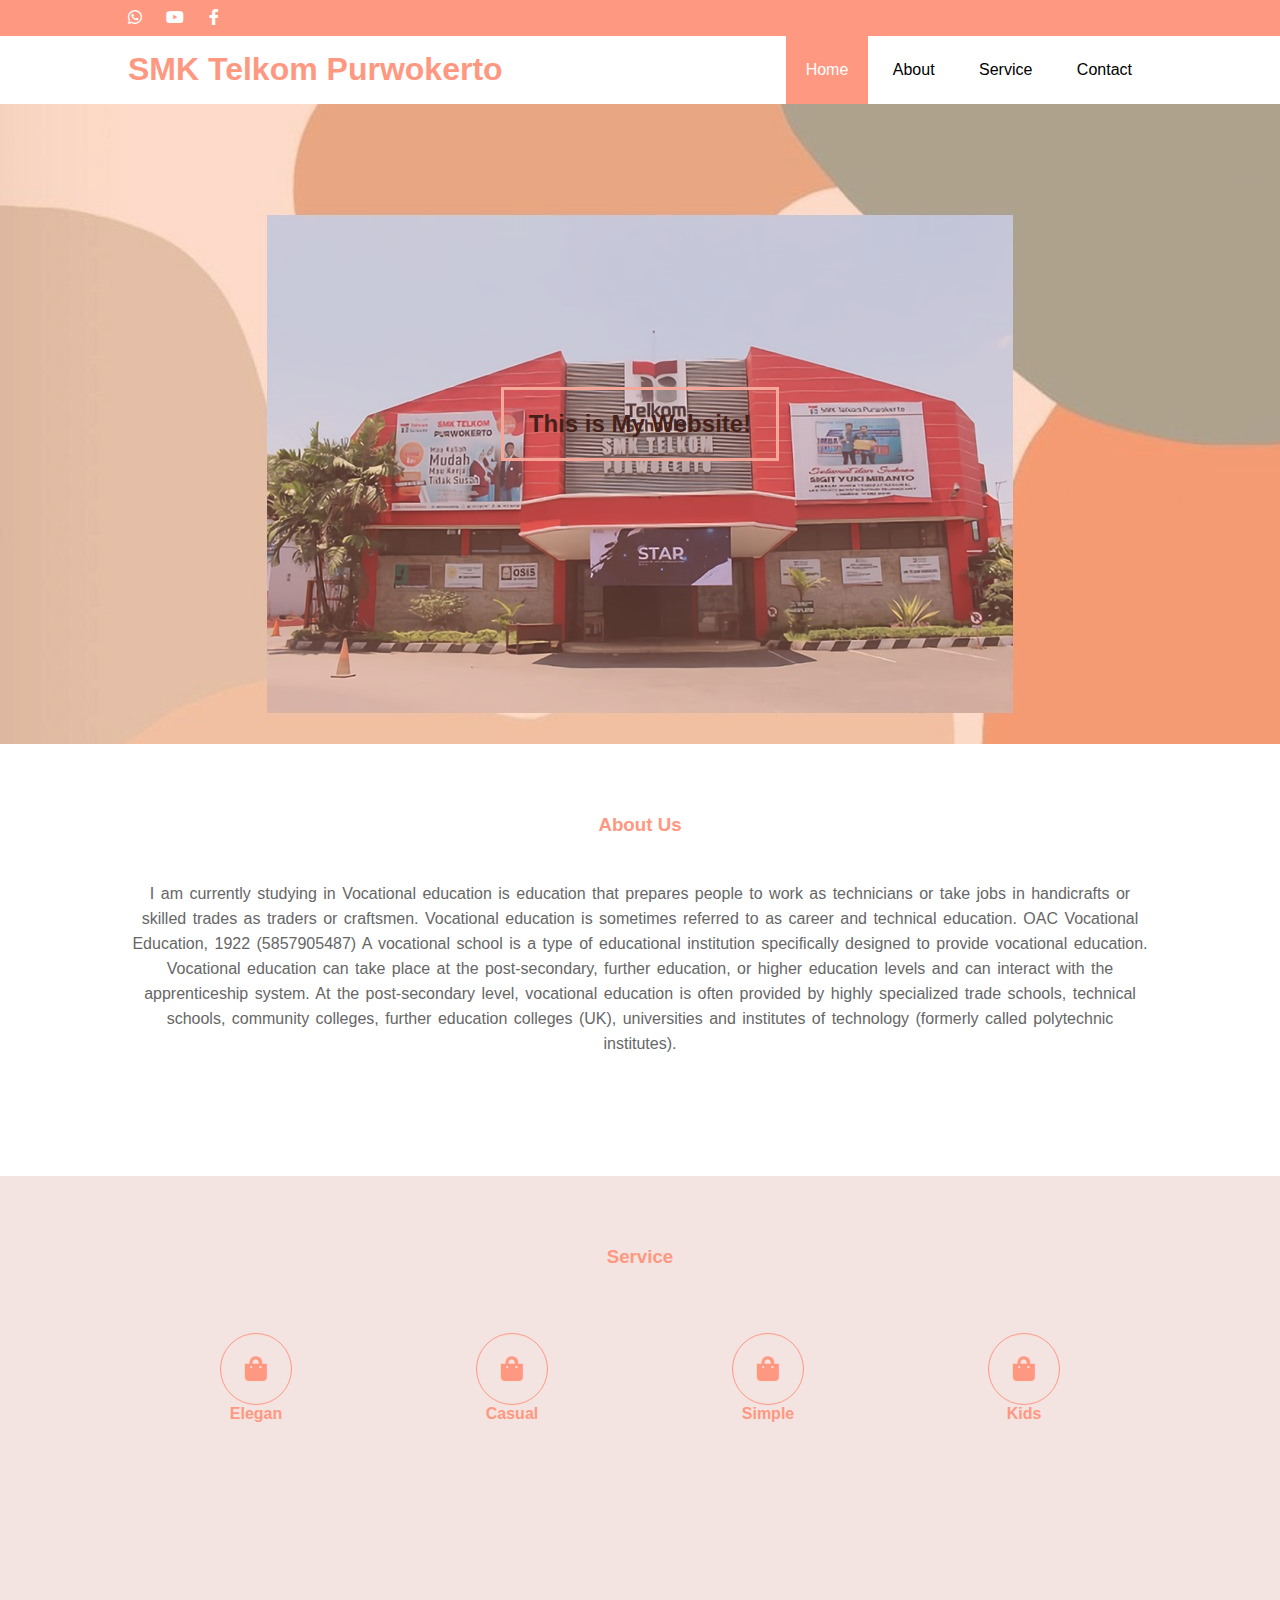
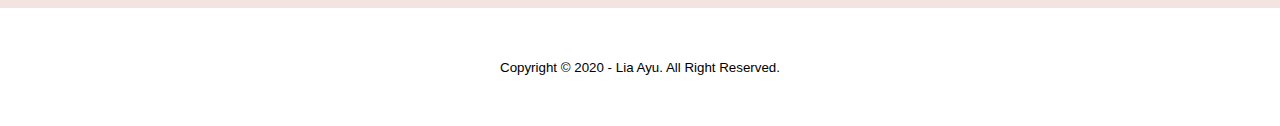
<file: index.html>
<!DOCTYPE html>
<html>
<head>
	<meta charset="utf-8">
	<meta name="viewport" content="width=device-width, intial-scale=1">
	<title>SMK Telkom Purwokerto</title>
	<link rel="stylesheet" type="text/css" href="css/style.css">
	<link rel="stylesheet" type="text/css" href="https://cdnjs.cloudflare.com/ajax/libs/font-awesome/5.14.0/css/all.min.css">
	<script src="https://code.jquery.com/jquery-3.5.1.min.js" integrity="sha256-9/aliU8dGd2tb6OSsuzixeV4y/faTqgFtohetphbbj0=" crossorigin="anonymous"></script>
</head>
<body>
	<!-- loader -->
	<div class="bg-loader">
		<div class="loader"></div>
	</div>

	<!-- header -->
	<div class="medsos">
		<div class="container">
			<ul>
				<li><a href="#"><i class="fab fa-whatsapp"></i></i></a></li>
				<li><a href="#"><i class="fab fa-youtube"></i></i></a></li>
				<li><a href="#"><i class="fab fa-facebook-f"></i></i></a></li>
			</ul>
		</div>
	</div>
<header>
	<div class="container">
		<h1><a href="index.html">SMK Telkom Purwokerto</a></h1>
		<ul>
			<li class="active"><a href="home.html">Home</a></li>
			<li><a href="about.html">About</a></li>
			<li><a href="service.html">Service</a></li>
			<li><a href="contact.html">Contact</a></li>
		</ul>
	</div>
</header>

<!-- banner -->
<section class="banner">
	<h2>This is My Website!</h2>
</section>

<!-- about -->
<section class="about">
	<div class="container">
		<h3> About Us</h3>
		<p> I am currently studying in Vocational education is education that prepares people to work as technicians or take jobs in handicrafts or skilled trades as traders or craftsmen. Vocational education is sometimes referred to as career and technical education. OAC Vocational Education, 1922 (5857905487) A vocational school is a type of educational institution specifically designed to provide vocational education. Vocational education can take place at the post-secondary, further education, or higher education levels and can interact with the apprenticeship system. At the post-secondary level, vocational education is often provided by highly specialized trade schools, technical schools, community colleges, further education colleges (UK), universities and institutes of technology (formerly called polytechnic institutes).</p>
	</div>
</section>

<!-- service -->
<section class="service">
	<div class="container">
		<h3>Service</h3>
		<div class="box">
			<div class="col-4">
				<div class="icon"><i class="fas fa-shopping-bag"></i></div>
				<h4>Elegan</h4>
				<h3></h3>
			</div>
			<div class="col-4">
				<div class="icon"><i class="fas fa-shopping-bag"></i></div>
				<h4>Casual</h4>
				<h3></h3>
			</div>
			<div class="col-4">
				<div class="icon"><i class="fas fa-shopping-bag"></i></div>
				<h4>Simple</h4>
				<h3></h3>
			</div>
			<div class="col-4">
				<div class="icon"><i class="fas fa-shopping-bag"></i></div>
				<h4>Kids</h4>
				<h3></h3>
			</div>
		</div>
	</div>
</section>

<!-- footer -->
<footer class="container">
	<small>Copyright &copy; 2020 - Lia Ayu. All Right Reserved.</small>

	<script type="text/javascript">
		$(document).ready(function(){
			$(".bg-loader").hide();
		})
	</script>
</footer>
</body>
</html>
</file>
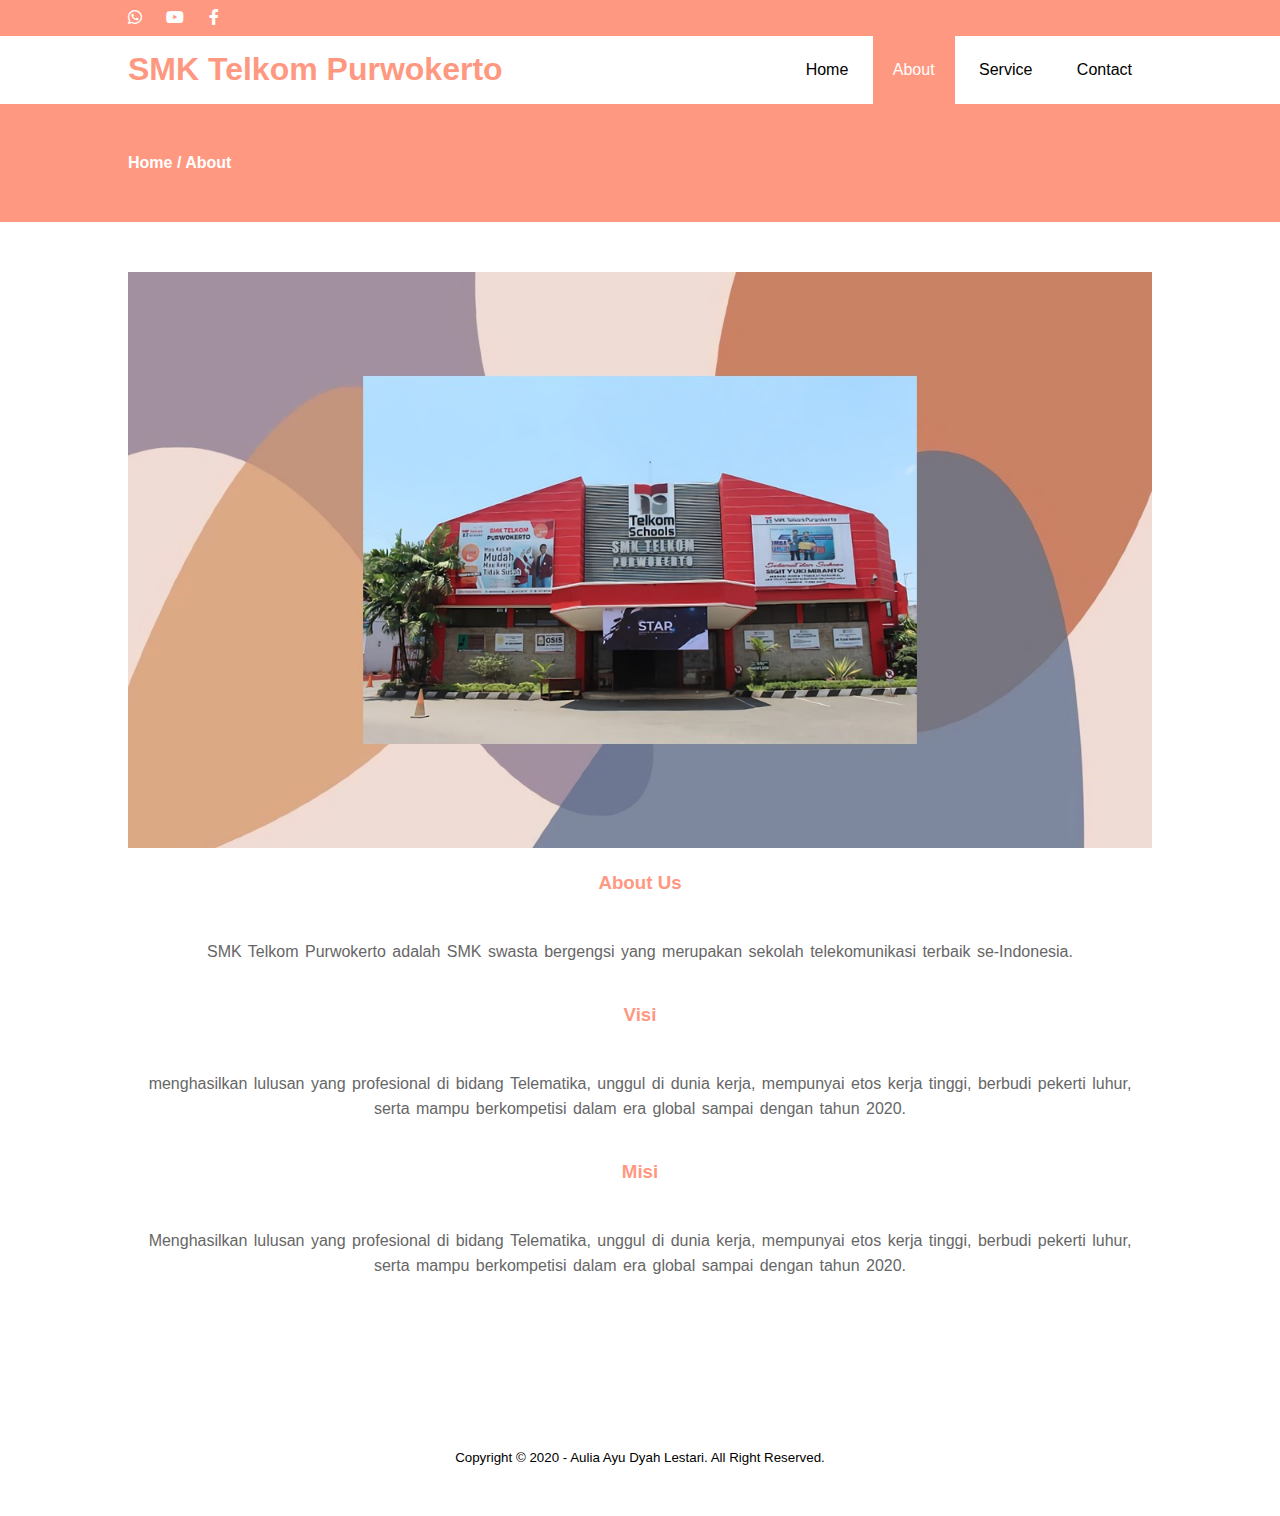
<file: about.html>
<!DOCTYPE html>
<html>
<head>
	<meta charset="utf-8">
	<meta name="viewport" content="width=device-width, intial-scale=1">
	<title>SMK Telkom Purwokerto</title>
	<link rel="stylesheet" type="text/css" href="css/style.css">
	<link rel="stylesheet" type="text/css" href="https://cdnjs.cloudflare.com/ajax/libs/font-awesome/5.14.0/css/all.min.css">
	<script src="https://code.jquery.com/jquery-3.5.1.min.js" integrity="sha256-9/aliU8dGd2tb6OSsuzixeV4y/faTqgFtohetphbbj0=" crossorigin="anonymous"></script>
</head>
<body>
	<!-- loader -->
	<div class="bg-loader">
		<div class="loader"></div>
	</div>

	<!-- header -->
	<div class="medsos">
		<div class="container">
			<ul>
				<li><a href="#"><i class="fab fa-whatsapp"></i></i></a></li>
				<li><a href="#"><i class="fab fa-youtube"></i></i></a></li>
				<li><a href="#"><i class="fab fa-facebook-f"></i></i></a></li>
			</ul>
		</div>
	</div>
<header>
	<div class="container">
		<h1><a href="index.html">SMK Telkom Purwokerto</a></h1>
		<ul>
			<li><a href="home.html">Home</a></li>
			<li class="active"><a href="about.html">About</a></li>
			<li><a href="service.html">Service</a></li>
			<li><a href="contact.html">Contact</a></li>
		</ul>
	</div>
</header>

<!-- label -->
<section class="label">
	<dic class="container">
		<p><strong>Home / About</strong></p>
	</dic>
</section>


<!-- about -->
<section class="about">
	<div class="container">
		<img src="img/op3.jpg" width="100%">
		<h3>About Us</h3>
		<p>SMK Telkom Purwokerto adalah SMK swasta bergengsi yang merupakan sekolah telekomunikasi terbaik se-Indonesia.</p>
		<h3>Visi</h3>
		<p>menghasilkan lulusan yang profesional di bidang Telematika, unggul di dunia kerja, mempunyai etos kerja tinggi, berbudi pekerti luhur, serta mampu berkompetisi dalam era global sampai dengan tahun 2020.</p>
		<h3>Misi</h3>
		<p>Menghasilkan lulusan yang profesional di bidang Telematika, unggul di dunia kerja, mempunyai etos kerja tinggi, berbudi pekerti luhur, serta mampu berkompetisi dalam era global sampai dengan tahun 2020.</p>
		
	</div>
</section>

<!-- footer -->
<footer class="container">
	<small>Copyright &copy; 2020 - Aulia Ayu Dyah Lestari. All Right Reserved.</small>

	<script type="text/javascript">
		$(document).ready(function(){
			$(".bg-loader").hide();
		})
	</script>
</footer>
</body>
</html>
</file>
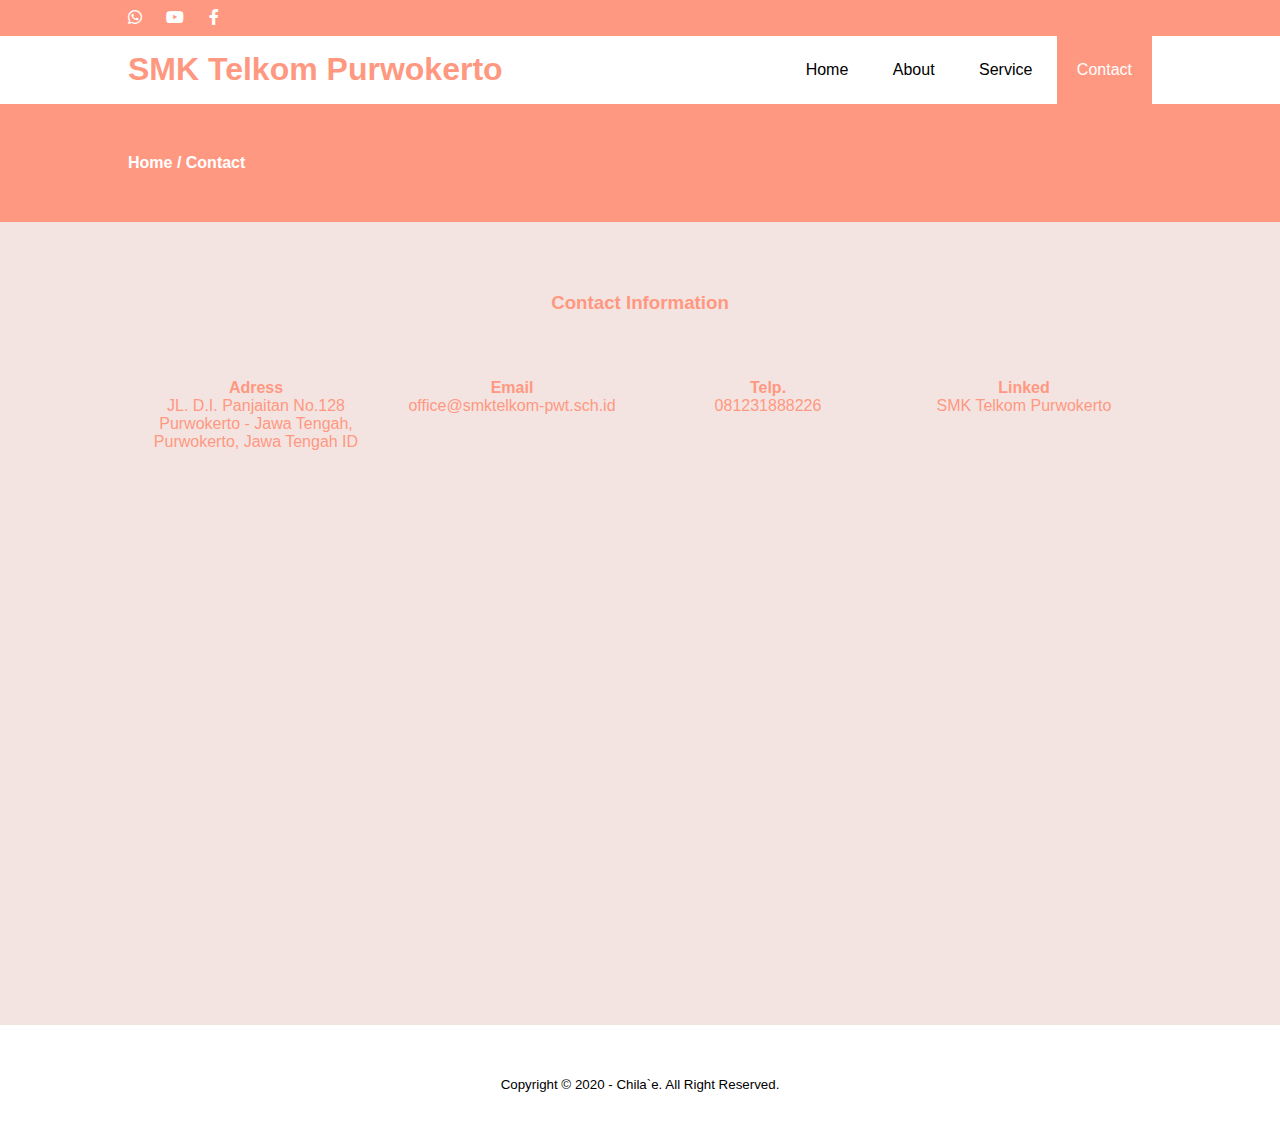
<file: contact.html>
<!DOCTYPE html>
<html>
<head>
	<meta charset="utf-8">
	<meta name="viewport" content="width=device-width, intial-scale=1">
	<title>SMK Telkom Purwokerto</title>
	<link rel="stylesheet" type="text/css" href="css/style.css">
	<link rel="stylesheet" type="text/css" href="https://cdnjs.cloudflare.com/ajax/libs/font-awesome/5.14.0/css/all.min.css">
	<script src="https://code.jquery.com/jquery-3.5.1.min.js" integrity="sha256-9/aliU8dGd2tb6OSsuzixeV4y/faTqgFtohetphbbj0=" crossorigin="anonymous"></script>
</head>
<body>
	<!-- loader -->
	<div class="bg-loader">
		<div class="loader"></div>
	</div>

	<!-- header -->
	<div class="medsos">
		<div class="container">
			<ul>
				<li><a href="#"><i class="fab fa-whatsapp"></i></i></a></li>
				<li><a href="#"><i class="fab fa-youtube"></i></i></a></li>
				<li><a href="#"><i class="fab fa-facebook-f"></i></i></a></li>
			</ul>
		</div>
	</div>
<header>
	<div class="container">
		<h1><a href="index.html">SMK Telkom Purwokerto</a></h1>
		<ul>
			<li><a href="home.html">Home</a></li>
			<li><a href="about.html">About</a></li>
			<li><a href="service.html">Service</a></li>
			<li class="active"><a href="contact.html">Contact</a></li>
		</ul>
	</div>
</header>

<!-- label -->
<section class="label">
	<dic class="container">
		<p><strong>Home / Contact</strong></p>
	</dic>
</section>


<!-- service -->
<section class="service">
	<div class="container">
		<h3>Contact Information</h3>
		<div class="box">
			<div class="col-4">
			<h4>Adress</h4>
			<p>JL. D.I. Panjaitan No.128 Purwokerto - Jawa Tengah, Purwokerto, Jawa Tengah ID</p>
			</div>
			<div class="col-4">
			<h4>Email</h4>
			<p>office@smktelkom-pwt.sch.id</p>
			</div>
			<div class="col-4">
			<h4>Telp.</h4>
			<p>081231888226</p>
			</div>
			<div class="col-4">
			<h4>Linked</h4>
			<p>SMK Telkom Purwokerto</p>
			</div>
		</div>
		<iframe src="https://www.google.com/maps/embed?pb=!1m18!1m12!1m3!1d3956.2711061569626!2d109.24677951402451!3d-7.435224294635856!2m3!1f0!2f0!3f0!3m2!1i1024!2i768!4f13.1!3m3!1m2!1s0x2e655e9ce0c257c3%3A0xfac8fa07e6483bcc!2sJl.%20DI%20Panjaitan%20No.128%2C%20Karangreja%2C%20Purwokerto%20Kidul%2C%20Kec.%20Purwokerto%20Sel.%2C%20Kabupaten%20Banyumas%2C%20Jawa%20Tengah%2053147!5e0!3m2!1sen!2sid!4v1601424708669!5m2!1sen!2sid" width="100%" height="450" frameborder="0" style="border:0;" allowfullscreen="" aria-hidden="false" tabindex="0"></iframe>
	</div>
</section>

<!-- footer -->
<footer class="container">
	<small>Copyright &copy; 2020 - Chila`e. All Right Reserved.</small>

	<script type="text/javascript">
		$(document).ready(function(){
			$(".bg-loader").hide();
		})
	</script>
</footer>
</body>
</html>
</file>
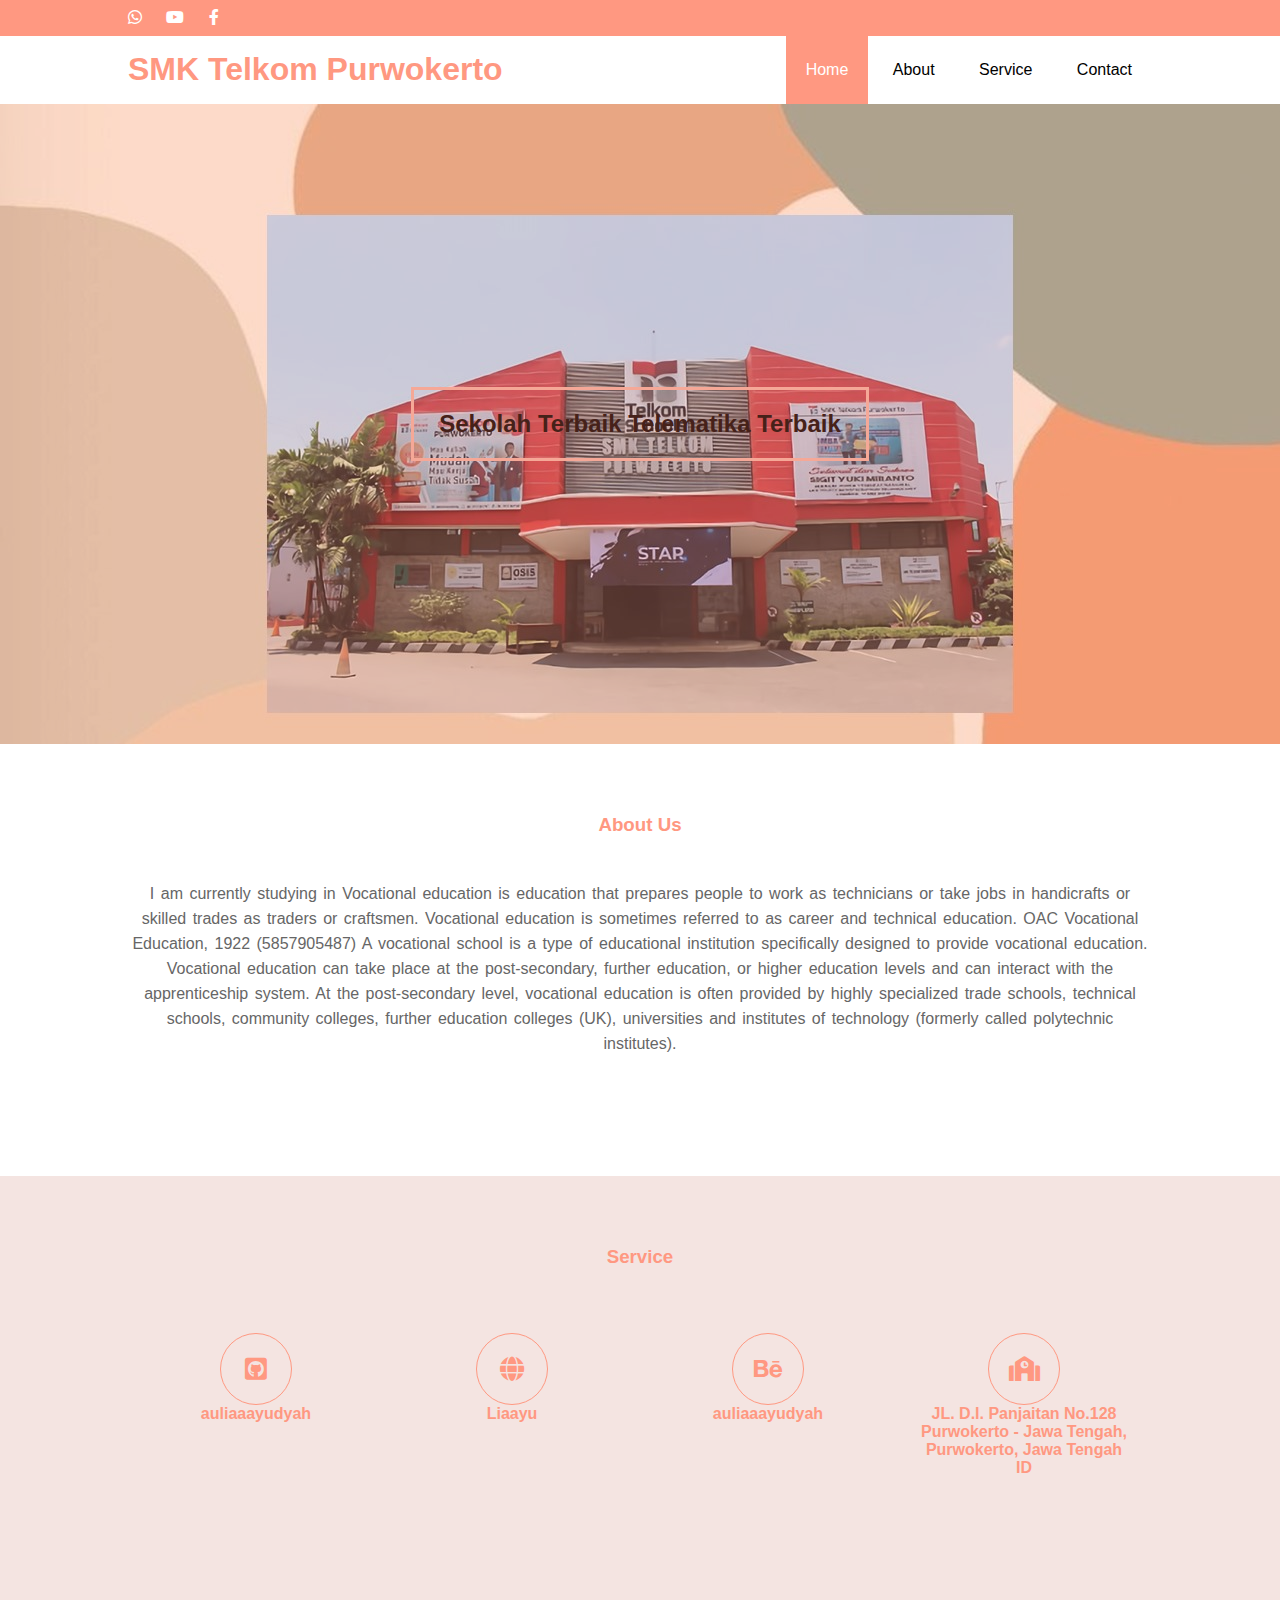
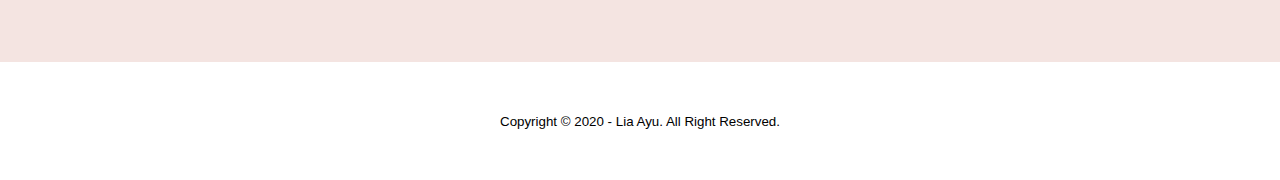
<file: home.html>
<!DOCTYPE html>
<html>
<head>
	<meta charset="utf-8">
	<meta name="viewport" content="width=device-width, intial-scale=1">
	<title>SMK Telkom Purwokerto</title>
	<link rel="stylesheet" type="text/css" href="css/style.css">
	<link rel="stylesheet" type="text/css" href="https://cdnjs.cloudflare.com/ajax/libs/font-awesome/5.14.0/css/all.min.css">
	<script src="https://code.jquery.com/jquery-3.5.1.min.js" integrity="sha256-9/aliU8dGd2tb6OSsuzixeV4y/faTqgFtohetphbbj0=" crossorigin="anonymous"></script>
</head>
<body>
	<!-- loader -->
	<div class="bg-loader">
		<div class="loader"></div>
	</div>

	<!-- header -->
	<div class="medsos">
		<div class="container">
			<ul>
				<li><a href="#"><i class="fab fa-whatsapp"></i></i></a></li>
				<li><a href="#"><i class="fab fa-youtube"></i></i></a></li>
				<li><a href="#"><i class="fab fa-facebook-f"></i></i></a></li>
			</ul>
		</div>
	</div>
<header>
	<div class="container">
		<h1><a href="index.html">SMK Telkom Purwokerto</a></h1>
		<ul>
			<li class="active"><a href="home.html">Home</a></li>
			<li><a href="about.html">About</a></li>
			<li><a href="service.html">Service</a></li>
			<li><a href="contact.html">Contact</a></li>
		</ul>
	</div>
</header>

<!-- banner -->
<section class="banner">
	<h2>Sekolah Terbaik Telematika Terbaik</h2>
</section>

<!-- about -->
<section class="about">
	<div class="container">
		<h3> About Us</h3>
		<p> I am currently studying in Vocational education is education that prepares people to work as technicians or take jobs in handicrafts or skilled trades as traders or craftsmen. Vocational education is sometimes referred to as career and technical education. OAC Vocational Education, 1922 (5857905487) A vocational school is a type of educational institution specifically designed to provide vocational education. Vocational education can take place at the post-secondary, further education, or higher education levels and can interact with the apprenticeship system. At the post-secondary level, vocational education is often provided by highly specialized trade schools, technical schools, community colleges, further education colleges (UK), universities and institutes of technology (formerly called polytechnic institutes).</p>
	</div>
</section>

<!-- service -->
<section class="service">
	<div class="container">
		<h3>Service</h3>
		<div class="box">
			<div class="col-4">
				<div class="icon"><i class="fab fa-github-square"></i></div>
				<h4>auliaaayudyah</h4>
				<h3></h3>
			</div>
			<div class="col-4">
				<div class="icon"><i class="fas fa-globe"></i></div>
				<h4>Liaayu</h4>
				<h3></h3>
			</div>
			<div class="col-4">
				<div class="icon"><i class="fab fa-behance"></i></div>
				<h4>auliaaayudyah</h4>
				<h3></h3>
			</div>
			<div class="col-4">
				<div class="icon"><i class="fas fa-school"></i></div>
				<h4>JL. D.I. Panjaitan No.128 Purwokerto - Jawa Tengah, Purwokerto, Jawa Tengah ID</h4>
				<h3></h3>
			</div>
		</div>
	</div>
</section>

<!-- footer -->
<footer class="container">
	<small>Copyright &copy; 2020 - Lia Ayu. All Right Reserved.</small>

	<script type="text/javascript">
		$(document).ready(function(){
			$(".bg-loader").hide();
		})
	</script>
</footer>
</body>
</html>
</file>
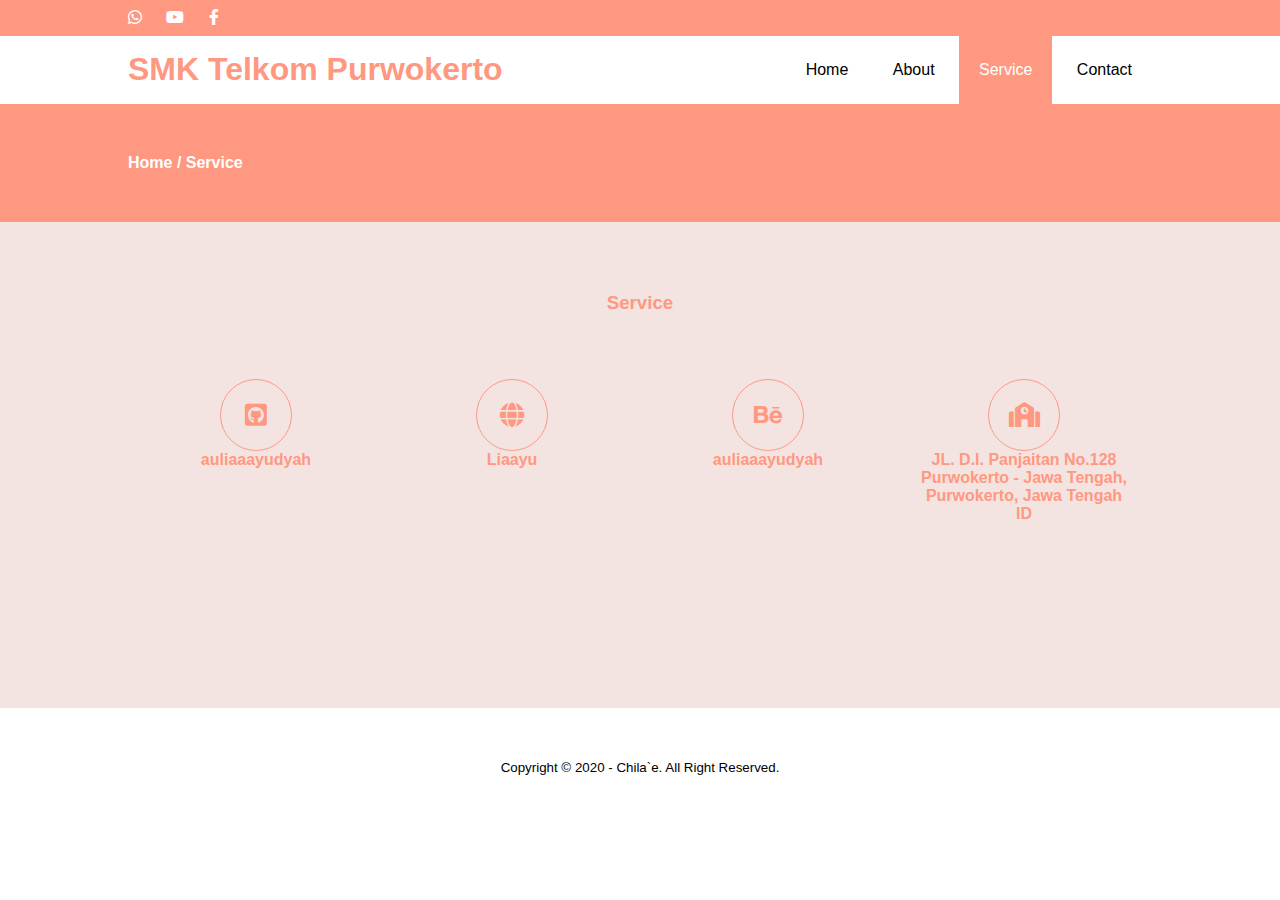
<file: service.html>
<!DOCTYPE html>
<html>
<head>
	<meta charset="utf-8">
	<meta name="viewport" content="width=device-width, intial-scale=1">
	<title>SMK Telkom Purwokerto</title>
	<link rel="stylesheet" type="text/css" href="css/style.css">
	<link rel="stylesheet" type="text/css" href="https://cdnjs.cloudflare.com/ajax/libs/font-awesome/5.14.0/css/all.min.css">
	<script src="https://code.jquery.com/jquery-3.5.1.min.js" integrity="sha256-9/aliU8dGd2tb6OSsuzixeV4y/faTqgFtohetphbbj0=" crossorigin="anonymous"></script>
</head>
<body>
	<!-- loader -->
	<div class="bg-loader">
		<div class="loader"></div>
	</div>

	<!-- header -->
	<div class="medsos">
		<div class="container">
			<ul>
				<li><a href="#"><i class="fab fa-whatsapp"></i></i></a></li>
				<li><a href="#"><i class="fab fa-youtube"></i></i></a></li>
				<li><a href="#"><i class="fab fa-facebook-f"></i></i></a></li>
			</ul>
		</div>
	</div>
<header>
	<div class="container">
		<h1><a href="index.html">SMK Telkom Purwokerto</a></h1>
		<ul>
			<li><a href="home.html">Home</a></li>
			<li><a href="about.html">About</a></li>
			<li class="active"><a href="service.html">Service</a></li>
			<li><a href="contact.html">Contact</a></li>
		</ul>
	</div>
</header>

<!-- label -->
<section class="label">
	<dic class="container">
		<p><strong>Home / Service</strong></p>
	</dic>
</section>


<!-- service -->
<section class="service">
	<div class="container">
		<h3>Service</h3>
		<div class="box">
			<div class="col-4">
				<div class="icon"><i class="fab fa-github-square"></i></i></div>
				<h4>auliaaayudyah</h4>
				<h3></h3>
			</div>
			<div class="col-4">
				<div class="icon"><i class="fas fa-globe"></i></div>
				<h4>Liaayu</h4>
				<h3></h3>
			</div>
			<div class="col-4">
				<div class="icon"><i class="fab fa-behance"></i></div>
				<h4>auliaaayudyah</h4>
				<h3></h3>
			</div>
			<div class="col-4">
				<div class="icon"><i class="fas fa-school"></i></div>
				<h4>JL. D.I. Panjaitan No.128 Purwokerto - Jawa Tengah, Purwokerto, Jawa Tengah ID</h4>
				<h3></h3>
			</div>
		</div>
	</div>
</section>

<!-- footer -->
<footer class="container">
	<small>Copyright &copy; 2020 - Chila`e. All Right Reserved.</small>

	<script type="text/javascript">
		$(document).ready(function(){
			$(".bg-loader").hide();
		})
	</script>
</footer>
</body>
</html>
</file>
<file: css/style.css>
* {
	padding: 0;
	margin: 0;
	font-family: sans-serif;
}
a{
	color: inherit;
	text-decoration: none;
}
.medsos {
	padding:9px 0;
	background-color: #FF9881;
}
.medsos ul li {
	display: inline-block;
	color: #fff;
	margin-right: 20px;
}
.container {
	width: 80%;
	margin:0 auto;
}
.container:after {
	content:'';
	display: block;
	clear: both;
}
header h1 {
	float: left;
	padding:15px 0;
	color: #FF9881;
}
header ul {
	float: right;
}
header ul li {
	display: inline-block;
}
header ul li a {
	padding:25px 20px;
	display: inline-block;
}
header ul li a:hover {
	background-color: #FF9881;
	color: #fff;
}
.active {
	background-color: #FF9881;
	color: #fff;
}
.banner {
	height: 60vh;
	background-image: url('../img/banner.jpg');
	background-size: cover;
	position: relative;
	display: flex;
	justify-content: center;
	align-items: center;
}
.banner:after {
	content:'';
	display: block;
	position: absolute;
	top: 0;
	left: 0;
	right: 0;
	bottom: 0;
	background-color: rgba(255, 152, 129, .3);
}
.banner h2 {
	color: #462119;
	z-index: 1;
	padding: 20px 25px;
	border:3px solid #F5A897;
}
section {
	padding:50px 0;
}
section h3{
	text-align: center;
	padding:20px 0;
	color: #FF9881; 
	margin-bottom: 25px;
}
.about,
.service {
	padding-bottom: 100px;
}
.about p {
	color: #666;
	word-spacing: 2px;
	line-height: 25px;
	margin-bottom: 20px;
	text-align: center;
}
.service {
	background-color: #F4E4E1;
}
.box {
	color: #FF9881;
}
.box:after {
	content: '';
	display: block;
	clear: both;
}
.box .col-4 {
	width:25%;
	padding:20px;
	box-sizing: border-box;
	text-align: center;
	float: left;
}
.icon {
	width:70px;
	height:70px;
	border:1px solid;
	border-radius: 50%;
	text-align: center;
	line-height: 70px;
	font-size: 25px;
	margin:0 auto;
}
.box .col-4 h4 {
	margin:0px 0;
}
footer {
	padding:50px 0;
	background-color: #fff;
	color: #000000; 
	text-align: center;
}
.bg-loader {
	background-color: #eee;
	position: fixed;
	top: 0;
	left: 0;
	right: 0;
	bottom: 0;
	z-index: 9999;
	display: flex;
	justify-content: center;
	align-items: center; 
}
.bg-loader .loader {
	width:100px;
	height: 100px;
	border:3px solid #fff;
	border-radius: 50%;
	border-top-color: #FF9881;
	border-right-color: #FF9881;
	border-bottom-color: #FF9881;
	animation: puterin .15s linear infinite;
}
.label {
	background-color: #FF9881;
	display: flex;
	justify-content: center;
	align-items: center;
	color: #fff;

}
@keyframes puterin {
	100% {
		transform: rotate(360deg);
	}
}
@media screen and (max-width: 768px;){
	.container {
		width:90%;
	}
	header h1 {
		text-align: center;
		float: none;
	}
	header ul {
		text-align: center;
		float: none;
	}
	.box .col-4{
		width: 100%;
		float: none;
		margin-bottom: 20px;
	}
}
</file>
